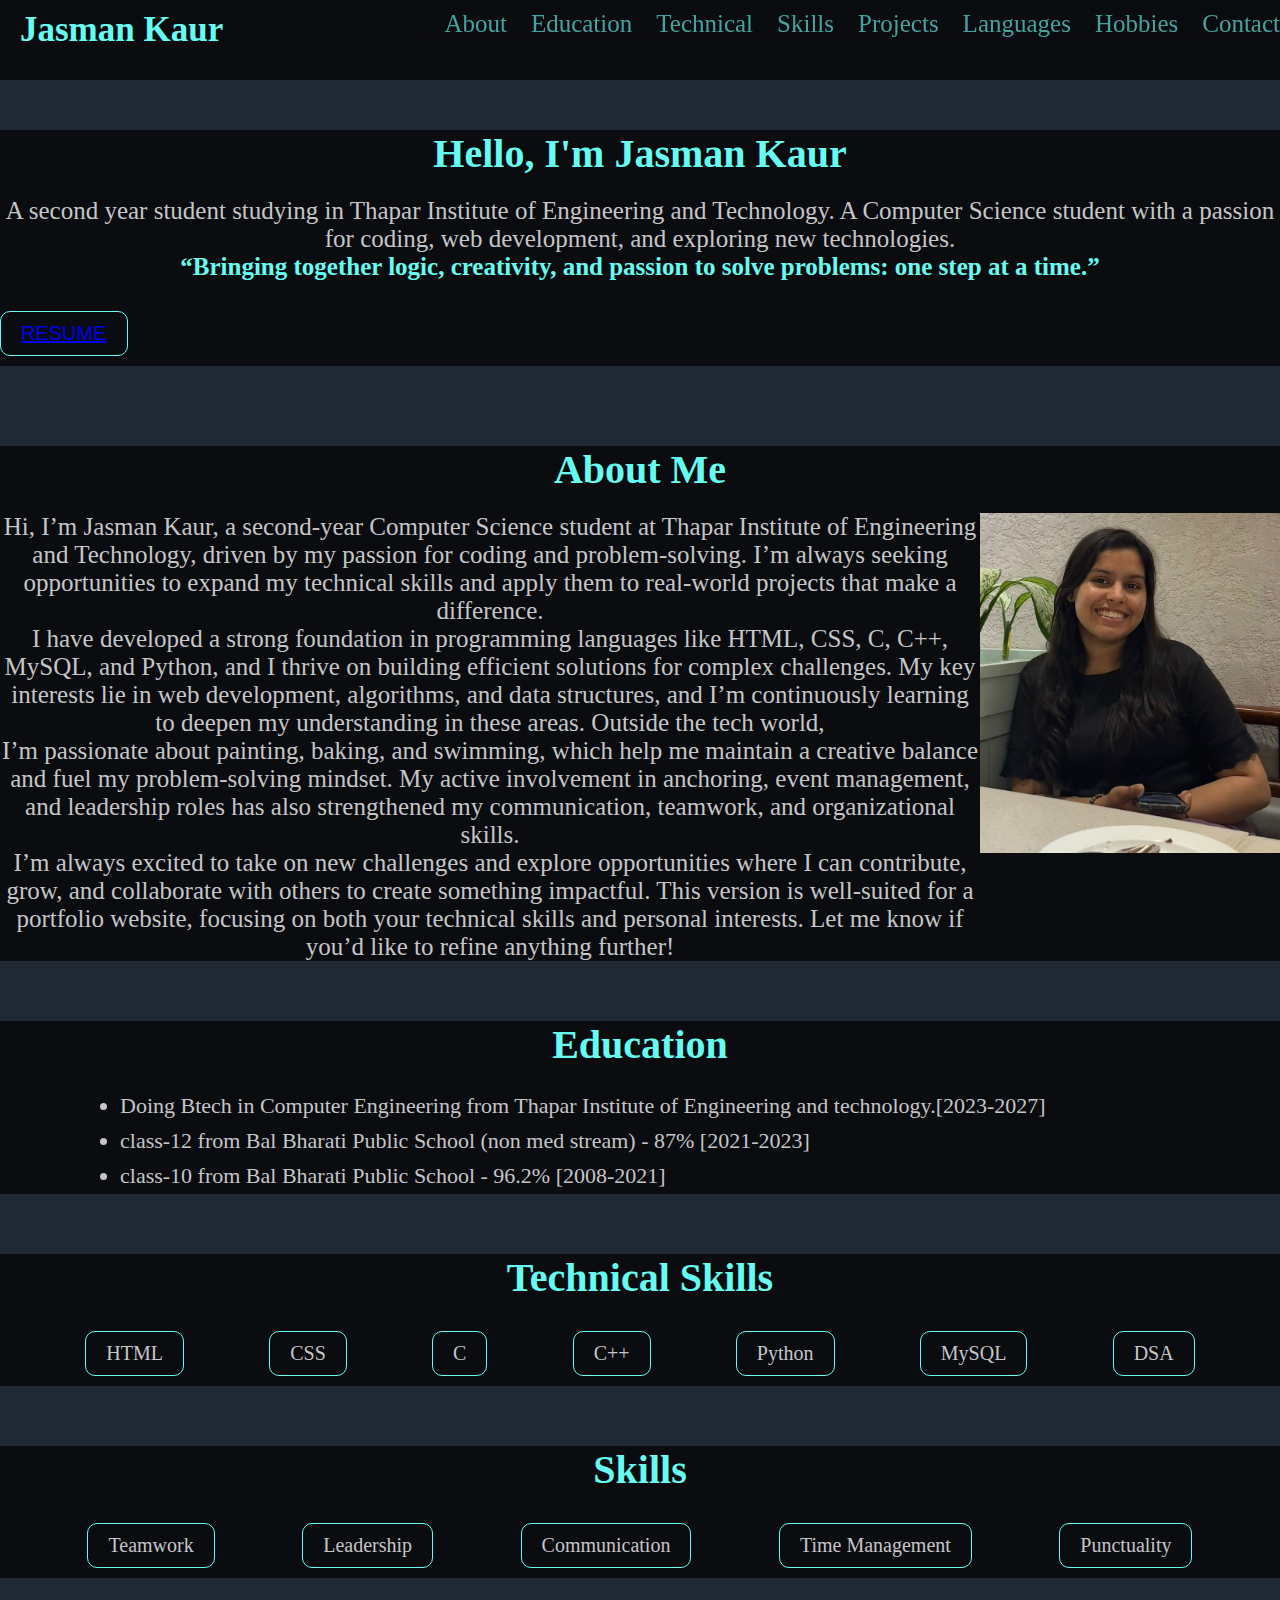
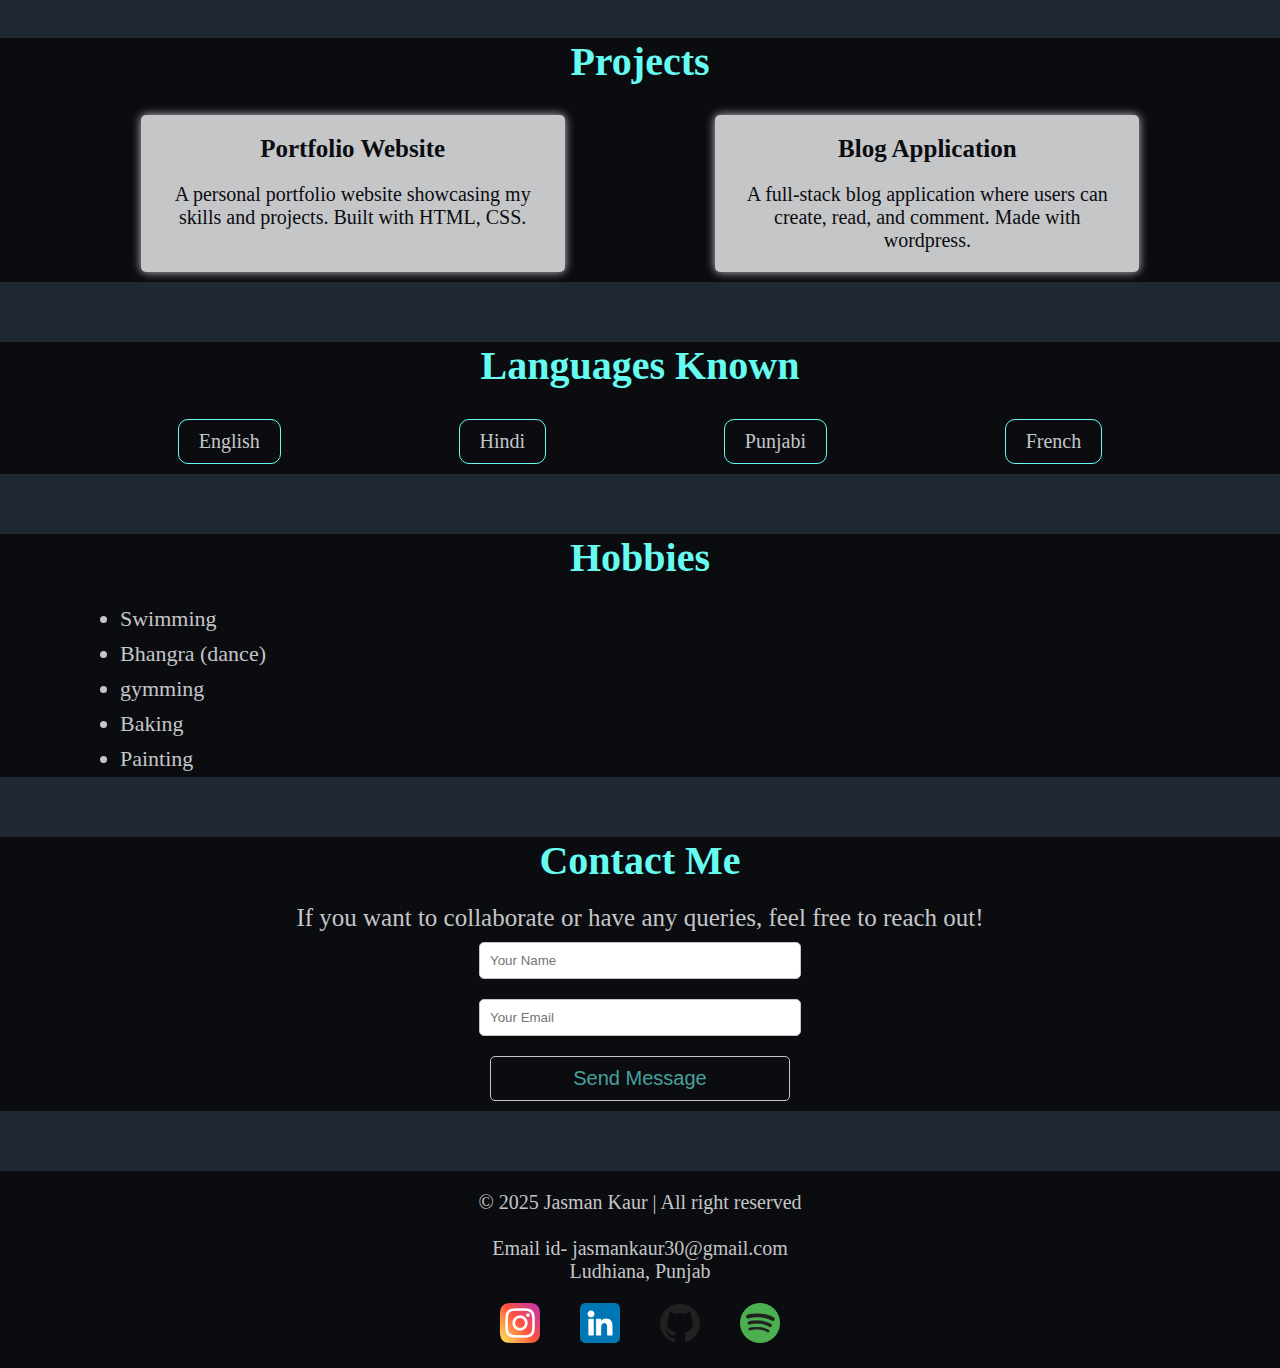
<file: index.html>
<!DOCTYPE html>
<html lang="en">
  <head>
    <meta charset="UTF-8" />
    <meta name="viewport" content="width=device-width, initial-scale=1.0" />
    <title>Jasman</title>
    <link rel="stylesheet" href="style.css" />
  </head>
  <body>
    <div class="cont">
      <header>
        <div class="container">
          <h1>Jasman Kaur</h1>
          <nav>
            <ul>
              <li><a href="#about" class="nav-link">About</a></li>
              <li><a href="#education" class="nav-link">Education</a></li>
              <li><a href="#skills" class="nav-link">Technical</a></li>
              <li><a href="#soft" class="nav-link">Skills</a></li>
              <li><a href="#projects" class="nav-link">Projects</a></li>
              <li><a href="#languages" class="nav-link">Languages</a></li>
              <li><a href="#hobbies" class="nav-link">Hobbies</a></li>
              <li><a href="#contact" class="nav-link">Contact</a></li>
            </ul>
          </nav>
        </div>
      </header>

      <section class="hero">
        <div class="container">
          <h2>Hello, I'm Jasman Kaur</h2>
          <p>
            A second year student studying in Thapar Institute of Engineering and Technology.
            A Computer Science student with a passion for coding, web development, and exploring new technologies.
            <br />
            <h3>“Bringing together logic, creativity, and passion to solve problems: one step at a time.”</h3>
            <button class="btn"><a href="https://drive.google.com/file/d/11FyIn91jR9J_xswtlDZVqlOUzBh1LCQt/view?usp=sharing">RESUME</a></button>
          </p>
        </div>
      </section>

      <section class="section-format" id="about">
        <div class="container">
          <h2>About Me</h2>
          <div class="full-about"><p>
            Hi, I’m Jasman Kaur, a second-year Computer Science student at Thapar Institute of Engineering and Technology, driven by my passion for coding and problem-solving. I’m always seeking opportunities to expand my technical skills and apply them to real-world projects that make a difference. <br>I have developed a strong foundation in programming languages like HTML, CSS, C, C++, MySQL, and Python, and I thrive on building efficient solutions for complex challenges. My key interests lie in web development, algorithms, and data structures, and I’m continuously learning to deepen my understanding in these areas. Outside the tech world, <br>I’m passionate about painting, baking, and swimming, which help me maintain a creative balance and fuel my problem-solving mindset. My active involvement in anchoring, event management, and leadership roles has also strengthened my communication, teamwork, and organizational skills. <br> I’m always excited to take on new challenges and explore opportunities where I can contribute, grow, and collaborate with others to create something impactful. This version is well-suited for a portfolio website, focusing on both your technical skills and personal interests. Let me know if you’d like to refine anything further!
          </p>
          <br><div class="pic"><img src="images/WhatsApp Image 2024-11-10 at 7.02.38 PM.jpeg" alt="" height="340px" width="300px"></div></div>
        </div>
      </section>

      <section class="section-format" id="education">
        <!-- <section id="education about"> -->
        <div class="container">
          <h2>Education</h2>
          <p>
            <ul class="hi">
              <li>Doing Btech in Computer Engineering from Thapar Institute of Engineering and technology.[2023-2027]</li>
              <li>class-12 from Bal Bharati Public School (non med stream) - 87% [2021-2023]</li>
              <li>class-10 from Bal Bharati Public School - 96.2% [2008-2021]</li>
            </ul>
          </p>
        </div>
      </section>

      <section class="section-format" id="skills">
        <div class="container">
          <h2>Technical Skills</h2>
          <div class="skill-list">
            <div class="btn">HTML</div>
            <div class="btn">CSS</div>
            <div class="btn">C</div>
            <div class="btn">C++</div>
            <div class="btn">Python</div>
            <div class="btn">MySQL</div>
            <div class="btn">DSA</div>
            <!-- <div class="btn">JS</div> -->
            <!-- <div class="btn">React</div> -->
            <!-- <div class="btn">JavaScript</div> -->
            <!-- <div class="btn">React.js</div> -->
          </div>
        </div>
      </section>

      <section class="section-format" id="soft">
        <!-- <section id="skills skills2"> -->
        <div class="container">
          <h2>Skills</h2>
          <div class="skill-list">
            <div class="btn">Teamwork</div>
            <div class="btn">Leadership</div>
            <div class="btn">Communication</div>
            <div class="btn">Time Management</div>
            <div class="btn">Punctuality</div>
            <!-- <div class="btn"></div> -->
            <!-- <div class="btn">Python</div> -->
          </div>
        </div>
      </section>

      <section class="section-format" id="projects">
        <div class="container">
          <h2>Projects</h2>
          <div class="project-grid">
            <div class="project-card">
              <h3>Portfolio Website</h3>
              <p>
                A personal portfolio website showcasing my skills and projects.
                Built with HTML, CSS.
              </p>
            </div>
            <div class="project-card">
              <h3>Blog Application</h3>
              <p>
                A full-stack blog application where users can create, read, and comment.
                Made with wordpress.
                <!-- comment on blog posts. Built with React.js and Node.js. -->
              </p>
            </div>
            <!-- <div class="project-card">
              <h3>E-commerce Website</h3>
              <p>
                An online store built with React and integrated with a payment
                gateway for handling transactions.
              </p>
            </div> -->
          </div>
        </div>
      </section>

      <section class="section-format" id="languages">
        <!-- <section id="skills languages"> -->
        <div class="container">
          <h2>Languages Known</h2>
          <div class="skill-list">
            <div class="btn">English</div>
            <div class="btn">Hindi</div>
            <div class="btn">Punjabi</div>
            <div class="btn">French</div>
          </div>
        </div>
      </section>

      <section class="section-format" id="hobbies">
        <!-- <section id="about hobbies"> -->
        <div class="container">
          <h2>Hobbies</h2>
          <p>
            <ul>
              <li>Swimming</li>
              <li>Bhangra (dance)</li>
              <li>gymming</li>
              <li>Baking</li>
              <li>Painting</li>
            </ul>
          </p>
        </div>
      </section>

      <section class="section-format" id="contact">
        <div class="container">
          <h2>Contact Me</h2>
          <p>
            If you want to collaborate or have any queries, feel free to reach
            out!
          </p>
          <form action="/" method="post">
            <input type="text" name="name" placeholder="Your Name" required />
            <input
              type="email"
              name="email"
              placeholder="Your Email"
              required
            />
            <button type="submit" class="btn">Send Message</button>
          </form>
        </div>
      </section>

      <footer>
        <div class="container">
          <p>© 2025 Jasman Kaur | All right reserved</p><br>
          <p>Email id- jasmankaur30@gmail.com</p>
          <p>Ludhiana, Punjab</p>
          <div class="icons">
            <div>
              <a href="https://www.instagram.com/jasmann_05/profilecard/?igsh=MW9sM29iYTFoaXM1ag=="><img src="images/instagram_2111463.png" alt=""></a>
            </div>
            <div>
              <a href="https://www.linkedin.com/in/jasman-kaur-191988278"><img src="images/linkedin_3536505.png" alt=""></a>
            </div>
            <div>
              <a href="https://github.com/jasman5"><img src="images/github_2111425.png" alt=""></a>
            </div>
            <div>
              <a href="https://open.spotify.com/user/31sgef2ff6wiodbi5rczgujezjqy?si=CzqfoWqmRx2DD7WINdqABg"><img src="images/spotify_2111624.png" alt=""></a>
            </div>
          </div>
        </div>
      </footer>
    </div>
  </body>
</html>
</file>
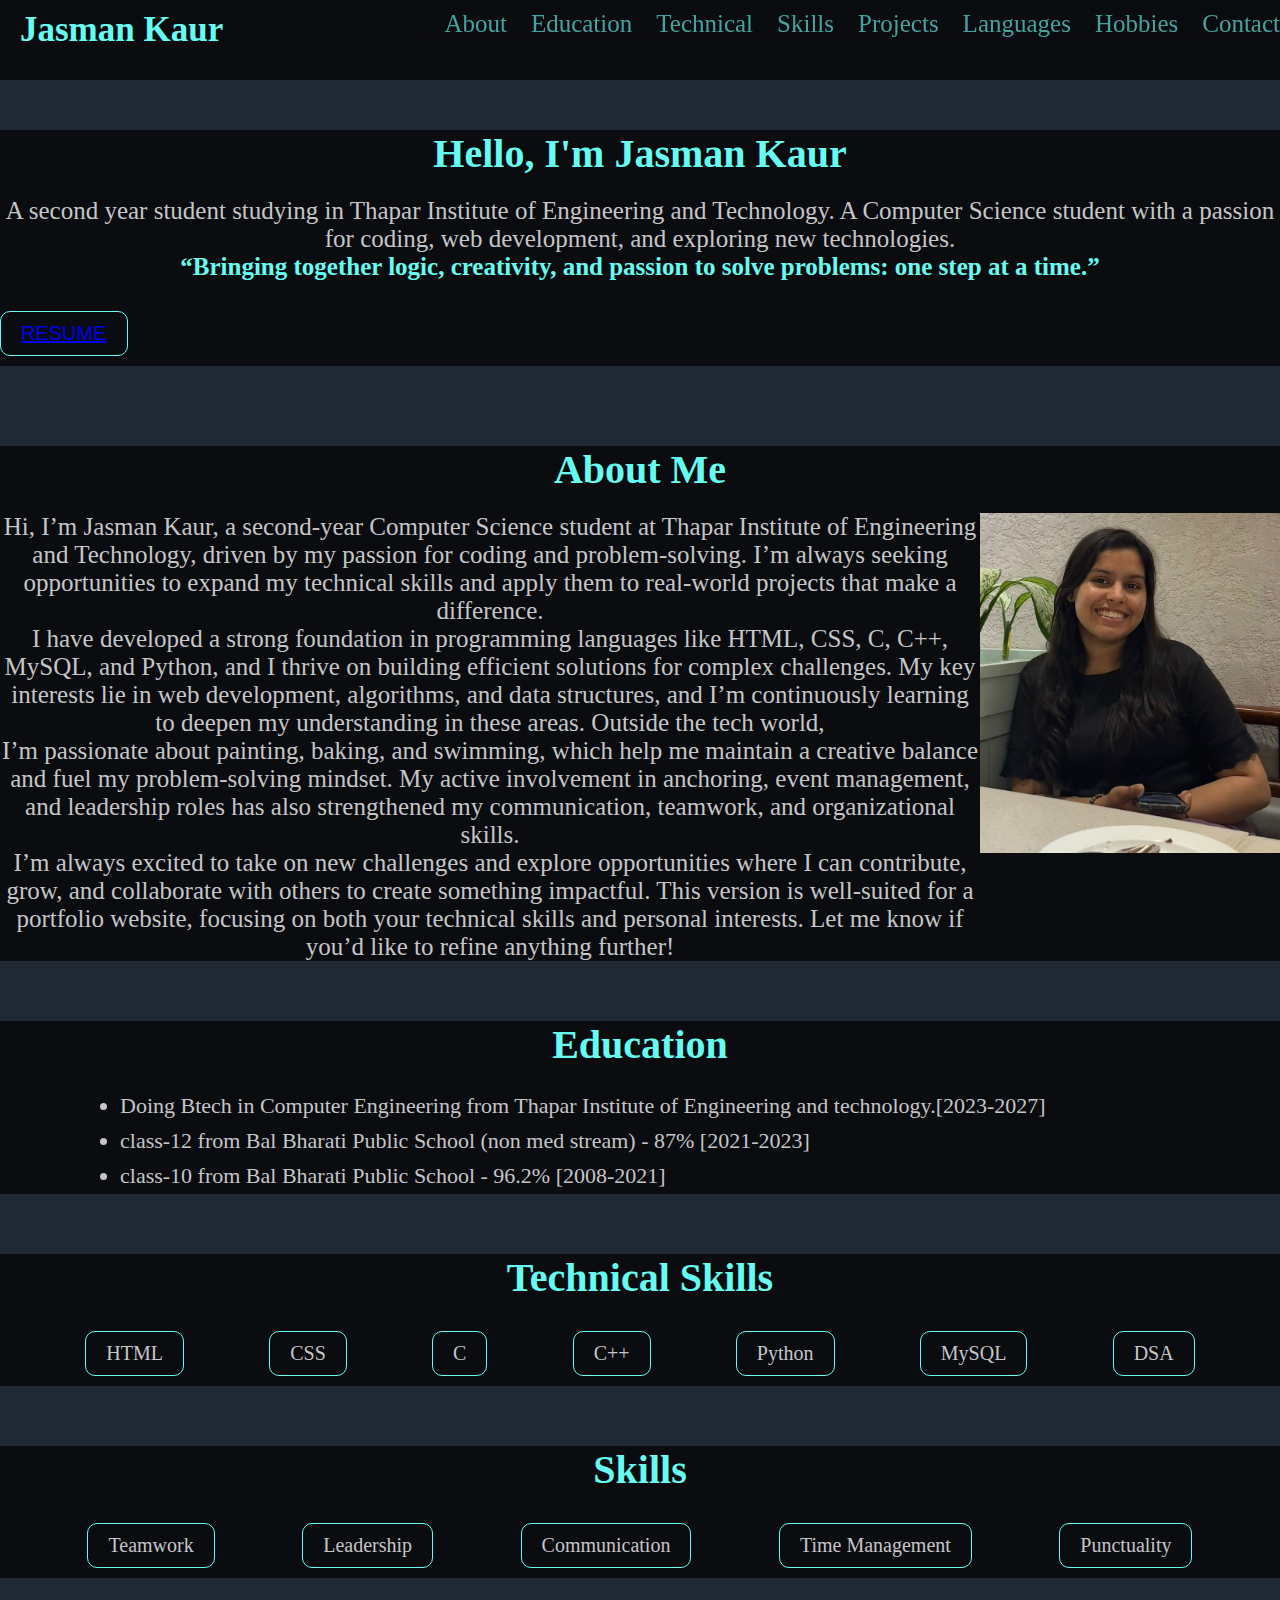
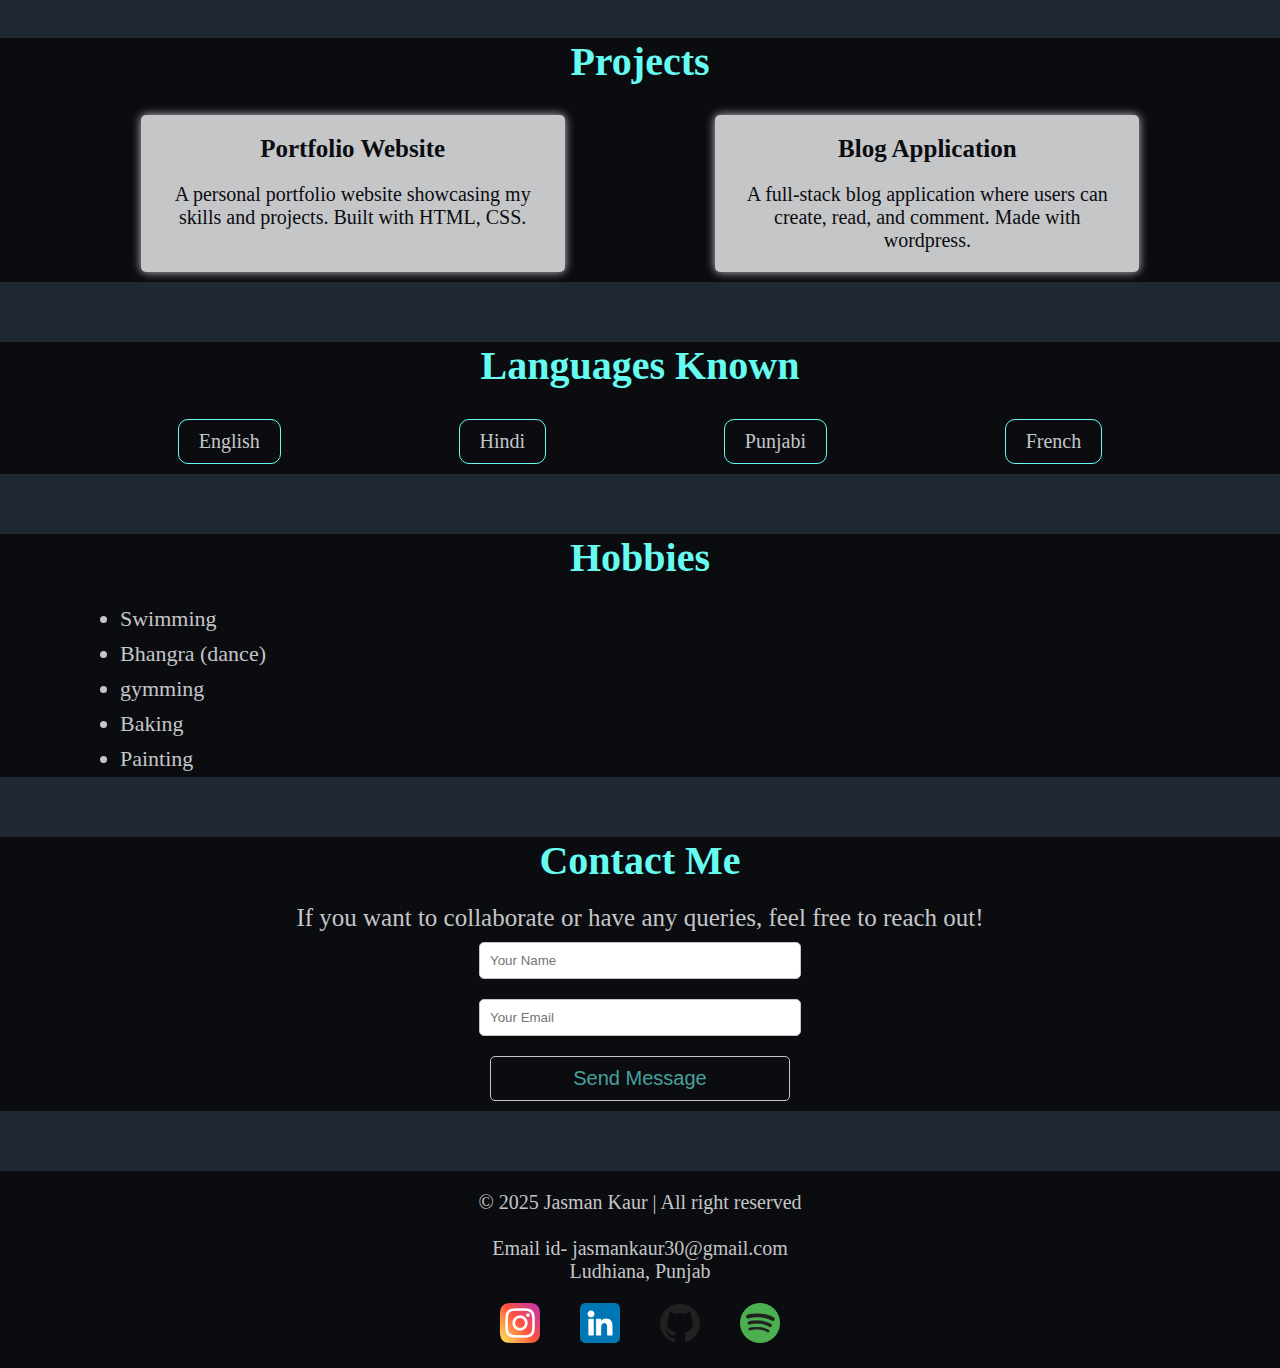
<file: jj.html>
<!DOCTYPE html>
<html lang="en">
  <head>
    <meta charset="UTF-8" />
    <meta name="viewport" content="width=device-width, initial-scale=1.0" />
    <title>Jasman</title>
    <link rel="stylesheet" href="jj.css" />
  </head>
  <body>
    <div class="cont">
      <header>
        <div class="container">
          <h1>Jasman Kaur</h1>
          <nav>
            <ul>
              <li><a href="#about" class="nav-link">About</a></li>
              <li><a href="#education" class="nav-link">Education</a></li>
              <li><a href="#skills" class="nav-link">Technical</a></li>
              <li><a href="#soft" class="nav-link">Skills</a></li>
              <li><a href="#projects" class="nav-link">Projects</a></li>
              <li><a href="#languages" class="nav-link">Languages</a></li>
              <li><a href="#hobbies" class="nav-link">Hobbies</a></li>
              <li><a href="#contact" class="nav-link">Contact</a></li>
            </ul>
          </nav>
        </div>
      </header>

      <section class="hero">
        <div class="container">
          <h2>Hello, I'm Jasman Kaur</h2>
          <p>
            A second year student studying in Thapar Institute of Engineering and Technology.
            A Computer Science student with a passion for coding, web development, and exploring new technologies.
            <br />
            <h3>“Bringing together logic, creativity, and passion to solve problems: one step at a time.”</h3>
            <button class="btn"><a href="https://drive.google.com/file/d/11FyIn91jR9J_xswtlDZVqlOUzBh1LCQt/view?usp=sharing">RESUME</a></button>
          </p>
        </div>
      </section>

      <section class="section-format" id="about">
        <div class="container">
          <h2>About Me</h2>
          <div class="full-about"><p>
            Hi, I’m Jasman Kaur, a second-year Computer Science student at Thapar Institute of Engineering and Technology, driven by my passion for coding and problem-solving. I’m always seeking opportunities to expand my technical skills and apply them to real-world projects that make a difference. <br>I have developed a strong foundation in programming languages like HTML, CSS, C, C++, MySQL, and Python, and I thrive on building efficient solutions for complex challenges. My key interests lie in web development, algorithms, and data structures, and I’m continuously learning to deepen my understanding in these areas. Outside the tech world, <br>I’m passionate about painting, baking, and swimming, which help me maintain a creative balance and fuel my problem-solving mindset. My active involvement in anchoring, event management, and leadership roles has also strengthened my communication, teamwork, and organizational skills. <br> I’m always excited to take on new challenges and explore opportunities where I can contribute, grow, and collaborate with others to create something impactful. This version is well-suited for a portfolio website, focusing on both your technical skills and personal interests. Let me know if you’d like to refine anything further!
          </p>
          <br><div class="pic"><img src="images/WhatsApp Image 2024-11-10 at 7.02.38 PM.jpeg" alt="" height="340px" width="300px"></div></div>
        </div>
      </section>

      <section class="section-format" id="education">
        <!-- <section id="education about"> -->
        <div class="container">
          <h2>Education</h2>
          <p>
            <ul class="hi">
              <li>Doing Btech in Computer Engineering from Thapar Institute of Engineering and technology.[2023-2027]</li>
              <li>class-12 from Bal Bharati Public School (non med stream) - 87% [2021-2023]</li>
              <li>class-10 from Bal Bharati Public School - 96.2% [2008-2021]</li>
            </ul>
          </p>
        </div>
      </section>

      <section class="section-format" id="skills">
        <div class="container">
          <h2>Technical Skills</h2>
          <div class="skill-list">
            <div class="btn">HTML</div>
            <div class="btn">CSS</div>
            <div class="btn">C</div>
            <div class="btn">C++</div>
            <div class="btn">Python</div>
            <div class="btn">MySQL</div>
            <div class="btn">DSA</div>
            <!-- <div class="btn">JS</div> -->
            <!-- <div class="btn">React</div> -->
            <!-- <div class="btn">JavaScript</div> -->
            <!-- <div class="btn">React.js</div> -->
          </div>
        </div>
      </section>

      <section class="section-format" id="soft">
        <!-- <section id="skills skills2"> -->
        <div class="container">
          <h2>Skills</h2>
          <div class="skill-list">
            <div class="btn">Teamwork</div>
            <div class="btn">Leadership</div>
            <div class="btn">Communication</div>
            <div class="btn">Time Management</div>
            <div class="btn">Punctuality</div>
            <!-- <div class="btn"></div> -->
            <!-- <div class="btn">Python</div> -->
          </div>
        </div>
      </section>

      <section class="section-format" id="projects">
        <div class="container">
          <h2>Projects</h2>
          <div class="project-grid">
            <div class="project-card">
              <h3>Portfolio Website</h3>
              <p>
                A personal portfolio website showcasing my skills and projects.
                Built with HTML, CSS.
              </p>
            </div>
            <div class="project-card">
              <h3>Blog Application</h3>
              <p>
                A full-stack blog application where users can create, read, and comment.
                Made with wordpress.
                <!-- comment on blog posts. Built with React.js and Node.js. -->
              </p>
            </div>
            <!-- <div class="project-card">
              <h3>E-commerce Website</h3>
              <p>
                An online store built with React and integrated with a payment
                gateway for handling transactions.
              </p>
            </div> -->
          </div>
        </div>
      </section>

      <section class="section-format" id="languages">
        <!-- <section id="skills languages"> -->
        <div class="container">
          <h2>Languages Known</h2>
          <div class="skill-list">
            <div class="btn">English</div>
            <div class="btn">Hindi</div>
            <div class="btn">Punjabi</div>
            <div class="btn">French</div>
          </div>
        </div>
      </section>

      <section class="section-format" id="hobbies">
        <!-- <section id="about hobbies"> -->
        <div class="container">
          <h2>Hobbies</h2>
          <p>
            <ul>
              <li>Swimming</li>
              <li>Bhangra (dance)</li>
              <li>gymming</li>
              <li>Baking</li>
              <li>Painting</li>
            </ul>
          </p>
        </div>
      </section>

      <section class="section-format" id="contact">
        <div class="container">
          <h2>Contact Me</h2>
          <p>
            If you want to collaborate or have any queries, feel free to reach
            out!
          </p>
          <form action="/" method="post">
            <input type="text" name="name" placeholder="Your Name" required />
            <input
              type="email"
              name="email"
              placeholder="Your Email"
              required
            />
            <button type="submit" class="btn">Send Message</button>
          </form>
        </div>
      </section>

      <footer>
        <div class="container">
          <p>© 2025 Jasman Kaur | All right reserved</p><br>
          <p>Email id- jasmankaur30@gmail.com</p>
          <p>Ludhiana, Punjab</p>
          <div class="icons">
            <div>
              <a href="https://www.instagram.com/jasmann_05/profilecard/?igsh=MW9sM29iYTFoaXM1ag=="><img src="images/instagram_2111463.png" alt=""></a>
            </div>
            <div>
              <a href="https://www.linkedin.com/in/jasman-kaur-191988278"><img src="images/linkedin_3536505.png" alt=""></a>
            </div>
            <div>
              <a href="https://github.com/jasman5"><img src="images/github_2111425.png" alt=""></a>
            </div>
            <div>
              <a href="https://open.spotify.com/user/31sgef2ff6wiodbi5rczgujezjqy?si=CzqfoWqmRx2DD7WINdqABg"><img src="images/spotify_2111624.png" alt=""></a>
            </div>
          </div>
        </div>
      </footer>
    </div>
  </body>
</html>
</file>
<file: style.css>
* {
  margin: 0px;
  padding: 0px;
}

.cont {
  max-width: 1350px;
  margin: 0 auto;
  background-color: #202833;
  font-family: "Times New Roman", Times, serif;
}

body {
  background-color: #202833;
}

.container {
  background-color: #0b0c10;
  font-family: "Times New Roman", Times, serif;
}

header {
  background: #0b0c10;
  color: #66fcf1;
  padding: 10px 0;
  height: 60px;
  /* font-size: 30px; */
}

header h1 {
  float: left;
  font-size: 35px;
  margin-left: 20px;
}

header nav {
  float: right;
  position: sticky;
  top: 0;
  background-color: #0b0c10;
  z-index: 1000;
  box-shadow: 0 4px 6px rgba(0, 0, 0, 0.1);
}

header nav ul {
  list-style: none;
}

header nav ul li {
  display: inline-block;
  margin-left: 20px;
}

header nav ul li a {
  color: #46a29f;
  text-decoration: none;
  font-size: 25px;
  /* padding-left: 10pz; */
}

#hero {
  background-image: url();
  background-repeat: no-repeat;
  background-size: cover;
  color: #c5c6c8;
  /* height: 200px; */
  min-height: 300px;
  padding: 20px;
  display: flex;
  justify-content: center;
  align-items: center;
  text-align: center;
}

#hero h2 {
  font-size: 35px;
  margin-bottom: 20px;
}

#hero p {
  font-size: 24px;
  margin-bottom: 30px;
  text-align: center;
}
/* .hero button{
    justify-content: center;
    align-items: center;
    text-align: center;
} */
.btn {
  background: #0b0c10;
  color: #c5c6c8;
  padding: 10px 20px;
  border-radius: 10px;
  border: #66fcf1 solid 1px;
  text-decoration: none;
  font-size: 20px;
  /* margin: 10px; */
  margin: 10px 0;
}

section {
  padding: 50px 0;
  /* height: 100; */
}

h2 {
  text-align: center;
  margin-bottom: 20px;
  color: #66fcf1;
  font-size: 40px;
}

h3 {
  text-align: center;
  margin-bottom: 20px;
  color: #66fcf1;
  font-size: 25px;
}
.hero p {
  font-size: 25px;
  text-align: center;
  color: #c5c6c8;
  /* max-width: 800px; */
  margin: 0 auto;
}

.full-about {
  display: flex;
}

.section-format {
  padding: 30px 0;
}

.section-format p {
  font-size: 25px;
  text-align: center;
  color: #c5c6c8;
  /* max-width: 800px; */
  margin: 0 auto;
  /* max-width: 700px; */
  /* line-height: 1.6; */
}

.section-format li {
  font-size: 22px;
  color: #c5c6c8;
  line-height: 1.6;
  /* margin: 0 auto; */
  margin-left: 120px;
}
.section-format .skill-list {
  display: flex;
  justify-content: space-evenly;
  /* flex-wrap: wrap; */
}

.section-format .project-grid {
  display: flex;
  justify-content: space-evenly;
  /* flex-wrap: wrap; */
}

.project-card {
  background: #c5c6c8;
  padding: 20px;
  margin: 10px;
  width: 30%;
  border-radius: 5px;
  box-shadow: 0 0 10px #c5c6c8;
}
.project-card h3 {
  color: #0b0c10;
}
.project-card p {
  color: #0b0c10;
  font-size: 20px;
}
#contact form {
  display: flex;
  flex-direction: column;
  max-width: 600px;
  margin: 0 auto;
  align-items: center;
  text-align: center;
}
#contact p {
  font-size: 25px;
  text-align: center;
  color: #c5c6c8;
}

#contact input {
  margin: 10px 0;
  padding: 10px;
  border-radius: 5px;
  border: 1px solid #c5c6c8;
  width: 300px;
}

#contact button {
  margin: 10px 0;
  padding: 10px;
  border-radius: 5px;
  border: 1px solid #c5c6c8;
  width: 300px;
  background: #0b0c10;
  color: #46a29f;
  /* cursor: pointer; */
}

footer {
  background: #0b0c10;
  height: 80px;
  color: #c5c6c8;
  text-align: center;
  padding: 20px 0;
  margin-top: 30px;
  font-size: 20px;
}

.icons {
  display: flex;
  justify-content: center;
  align-items: center;
}
.icons img {
  height: 40px;
  width: 40px;
  padding: 20px;
}
</file>
<file: jj.css>
* {
  margin: 0px;
  padding: 0px;
}

.cont {
  max-width: 1350px;
  margin: 0 auto;
  background-color: #202833;
  font-family: "Times New Roman", Times, serif;
}

body {
  background-color: #202833;
}

.container {
  background-color: #0b0c10;
  font-family: "Times New Roman", Times, serif;
}

header {
  background: #0b0c10;
  color: #66fcf1;
  padding: 10px 0;
  height: 60px;
  /* font-size: 30px; */
}

header h1 {
  float: left;
  font-size: 35px;
  margin-left: 20px;
}

header nav {
  float: right;
  position: sticky;
  top: 0;
  background-color: #0b0c10;
  z-index: 1000;
  box-shadow: 0 4px 6px rgba(0, 0, 0, 0.1);
}

header nav ul {
  list-style: none;
}

header nav ul li {
  display: inline-block;
  margin-left: 20px;
}

header nav ul li a {
  color: #46a29f;
  text-decoration: none;
  font-size: 25px;
  /* padding-left: 10pz; */
}

#hero {
  background-image: url();
  background-repeat: no-repeat;
  background-size: cover;
  color: #c5c6c8;
  /* height: 200px; */
  min-height: 300px;
  padding: 20px;
  display: flex;
  justify-content: center;
  align-items: center;
  text-align: center;
}

#hero h2 {
  font-size: 35px;
  margin-bottom: 20px;
}

#hero p {
  font-size: 24px;
  margin-bottom: 30px;
  text-align: center;
}
/* .hero button{
    justify-content: center;
    align-items: center;
    text-align: center;
} */
.btn {
  background: #0b0c10;
  color: #c5c6c8;
  padding: 10px 20px;
  border-radius: 10px;
  border: #66fcf1 solid 1px;
  text-decoration: none;
  font-size: 20px;
  /* margin: 10px; */
  margin: 10px 0;
}

section {
  padding: 50px 0;
  /* height: 100; */
}

h2 {
  text-align: center;
  margin-bottom: 20px;
  color: #66fcf1;
  font-size: 40px;
}

h3 {
  text-align: center;
  margin-bottom: 20px;
  color: #66fcf1;
  font-size: 25px;
}
.hero p {
  font-size: 25px;
  text-align: center;
  color: #c5c6c8;
  /* max-width: 800px; */
  margin: 0 auto;
}

.full-about {
  display: flex;
}

.section-format {
  padding: 30px 0;
}

.section-format p {
  font-size: 25px;
  text-align: center;
  color: #c5c6c8;
  /* max-width: 800px; */
  margin: 0 auto;
  /* max-width: 700px; */
  /* line-height: 1.6; */
}

.section-format li {
  font-size: 22px;
  color: #c5c6c8;
  line-height: 1.6;
  /* margin: 0 auto; */
  margin-left: 120px;
}
.section-format .skill-list {
  display: flex;
  justify-content: space-evenly;
  /* flex-wrap: wrap; */
}

.section-format .project-grid {
  display: flex;
  justify-content: space-evenly;
  /* flex-wrap: wrap; */
}

.project-card {
  background: #c5c6c8;
  padding: 20px;
  margin: 10px;
  width: 30%;
  border-radius: 5px;
  box-shadow: 0 0 10px #c5c6c8;
}
.project-card h3 {
  color: #0b0c10;
}
.project-card p {
  color: #0b0c10;
  font-size: 20px;
}
#contact form {
  display: flex;
  flex-direction: column;
  max-width: 600px;
  margin: 0 auto;
  align-items: center;
  text-align: center;
}
#contact p {
  font-size: 25px;
  text-align: center;
  color: #c5c6c8;
}

#contact input {
  margin: 10px 0;
  padding: 10px;
  border-radius: 5px;
  border: 1px solid #c5c6c8;
  width: 300px;
}

#contact button {
  margin: 10px 0;
  padding: 10px;
  border-radius: 5px;
  border: 1px solid #c5c6c8;
  width: 300px;
  background: #0b0c10;
  color: #46a29f;
  /* cursor: pointer; */
}

footer {
  background: #0b0c10;
  height: 80px;
  color: #c5c6c8;
  text-align: center;
  padding: 20px 0;
  margin-top: 30px;
  font-size: 20px;
}

.icons {
  display: flex;
  justify-content: center;
  align-items: center;
}
.icons img {
  height: 40px;
  width: 40px;
  padding: 20px;
}
</file>
